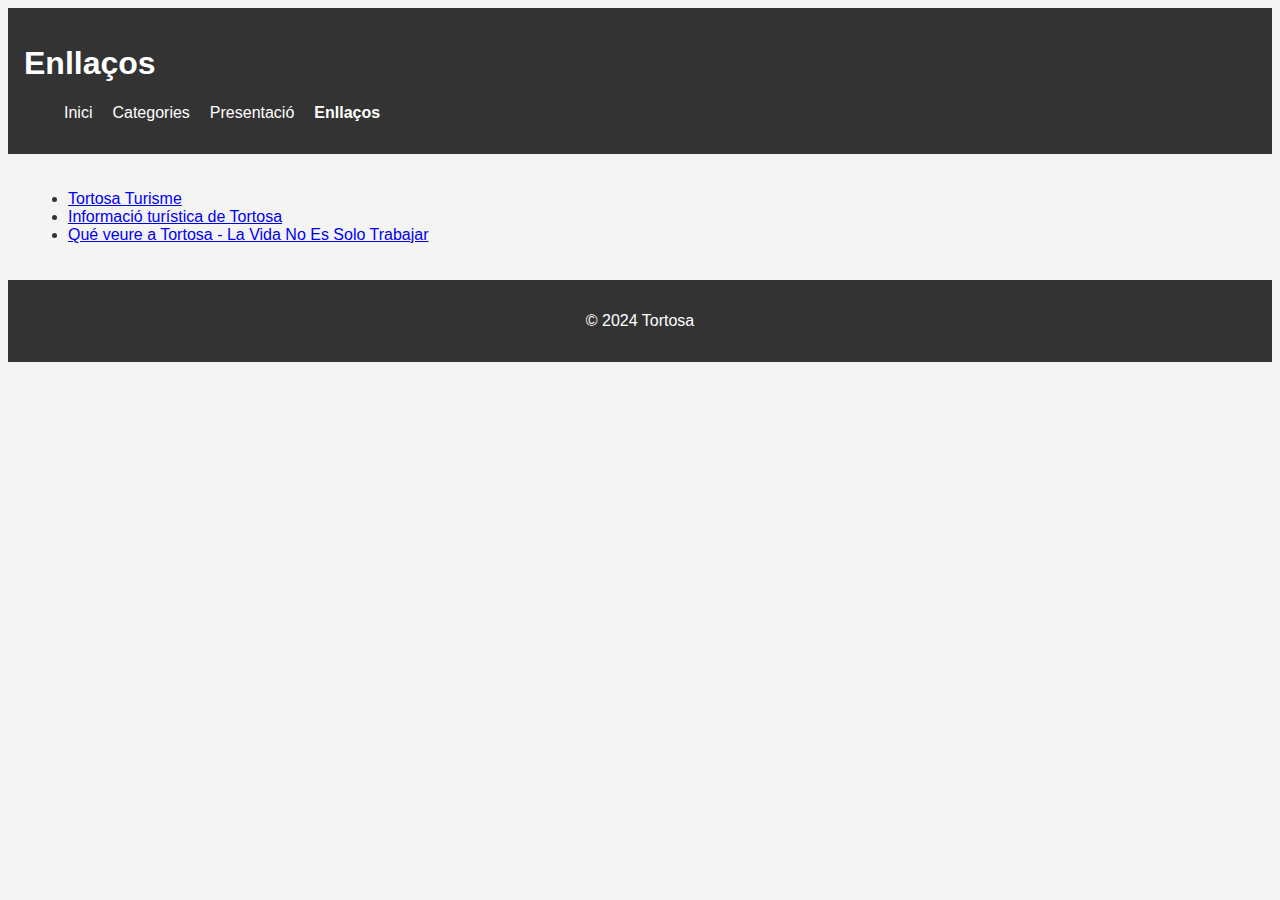
<file: links.html>
<!DOCTYPE html><html lang="es"><head><meta charset="utf-8"><meta name="viewport" content="width=device-width, initial-scale=1.0"><title>La Ciutat</title><link rel="stylesheet" href="/index.ffc67376.css"></head><body> <header> <h1>Enllaços</h1> <nav> <ul> <li><a href="/index.html">Inici</a></li> <li><a href="/category.html">Categories</a></li> <li><a href="/presentation.html">Presentació</a></li> <li><a href="/links.html"><strong>Enllaços</strong></a></li> </ul> </nav> </header> <main> <ul> <li><a href="https://www.tortosaturisme.cat/es/" target="_blank">Tortosa Turisme</a></li> <li><a href="https://www.spain.info/es/destino/tortosa/" target="_blank">Informació turística de Tortosa</a></li> <li><a href="https://lavidanoessolotrabajar.com/que-ver-en-tortosa-tarragona/" target="_blank">Qué veure a Tortosa - La Vida No Es Solo Trabajar</a></li> </ul> </main> <footer> <p>&copy; 2024 Tortosa</p> </footer> </body></html>
</file>
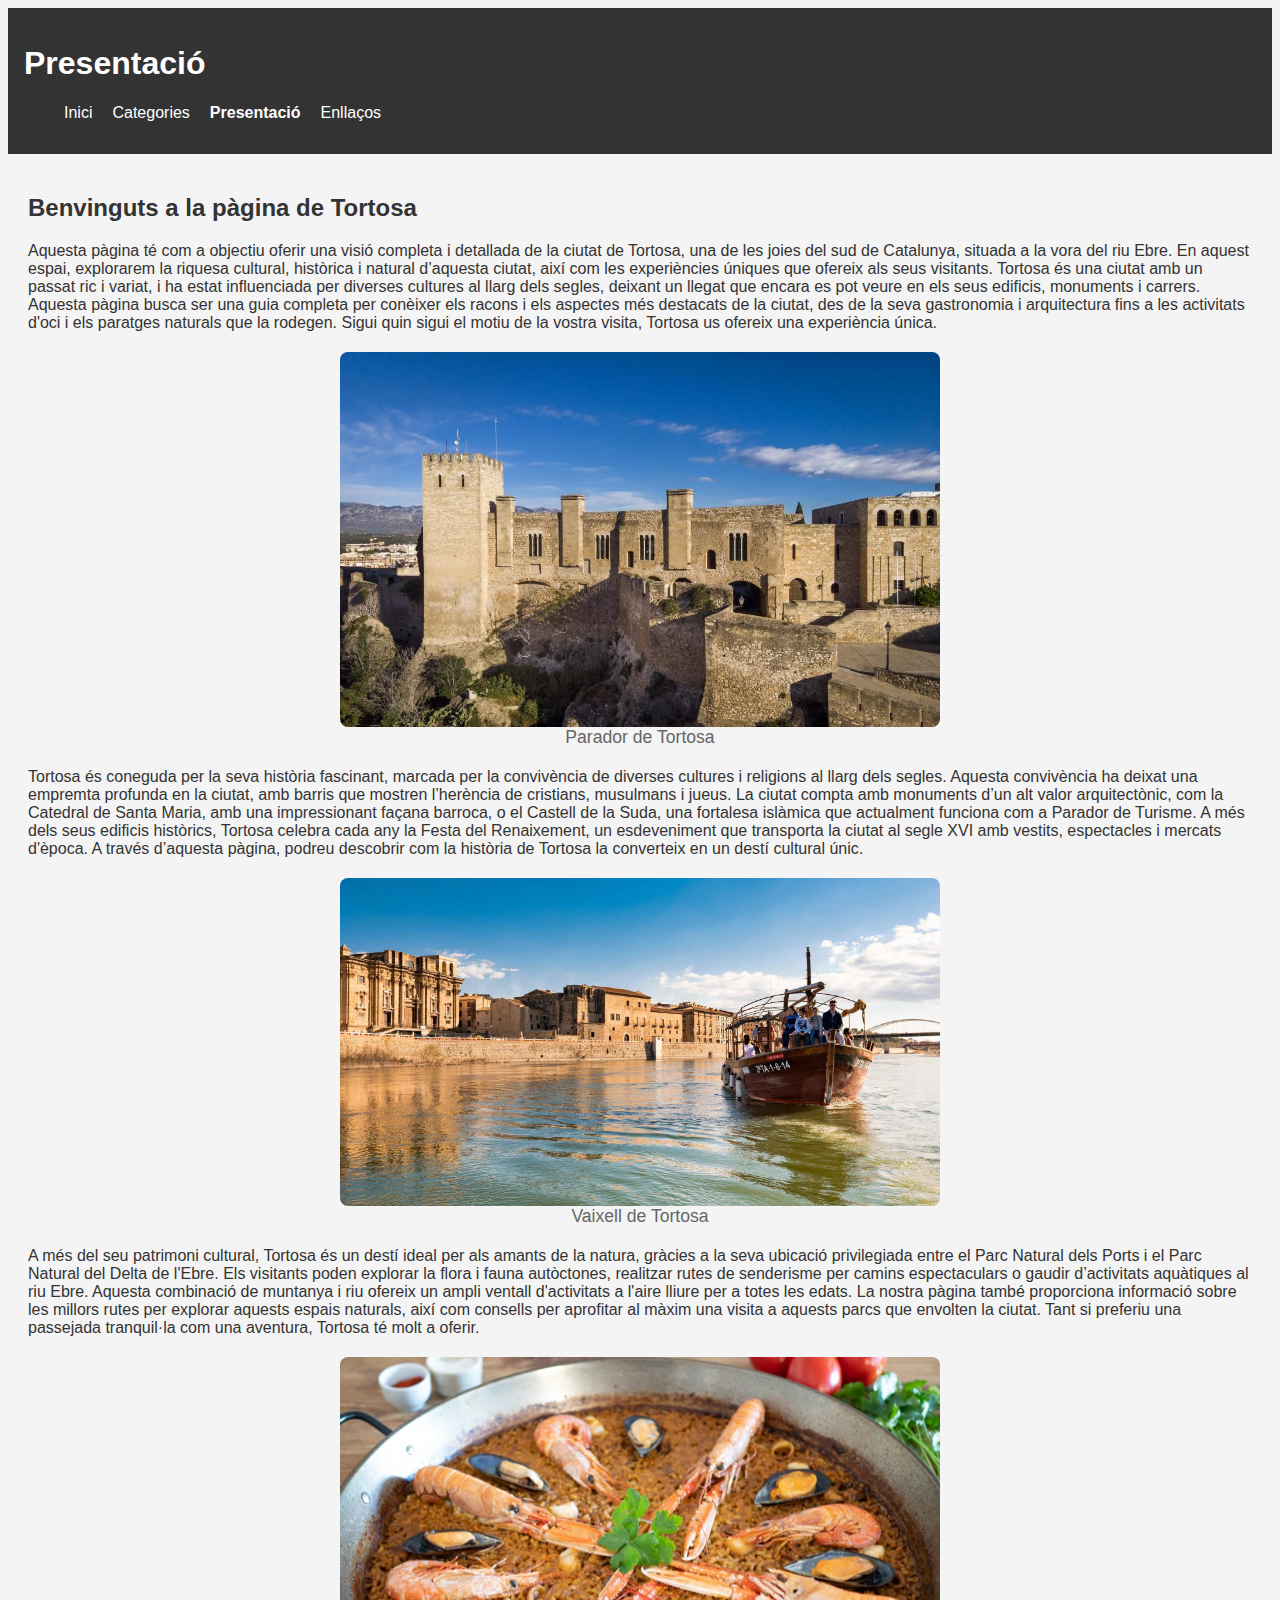
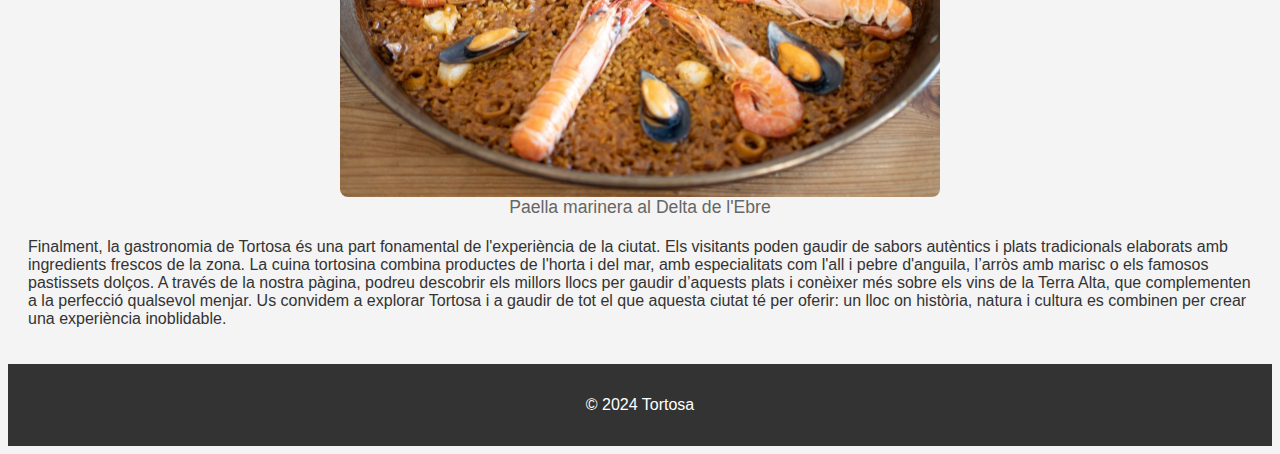
<file: presentation.html>
<!DOCTYPE html><html lang="es"><head><meta charset="utf-8"><meta name="viewport" content="width=device-width, initial-scale=1.0"><title>La Ciutat</title><link rel="stylesheet" href="/index.ffc67376.css"></head><body> <header> <h1>Presentació</h1> <nav> <ul> <li><a href="/index.html">Inici</a></li> <li><a href="/category.html">Categories</a></li> <li><a href="/presentation.html"><strong>Presentació</strong></a></li> <li><a href="/links.html">Enllaços</a></li> </ul> </nav> </header> <main> <section> <h2>Benvinguts a la pàgina de Tortosa</h2> <p> Aquesta pàgina té com a objectiu oferir una visió completa i detallada de la ciutat de Tortosa, una de les joies del sud de Catalunya, situada a la vora del riu Ebre. En aquest espai, explorarem la riquesa cultural, històrica i natural d’aquesta ciutat, així com les experiències úniques que ofereix als seus visitants. Tortosa és una ciutat amb un passat ric i variat, i ha estat influenciada per diverses cultures al llarg dels segles, deixant un llegat que encara es pot veure en els seus edificis, monuments i carrers. Aquesta pàgina busca ser una guia completa per conèixer els racons i els aspectes més destacats de la ciutat, des de la seva gastronomia i arquitectura fins a les activitats d'oci i els paratges naturals que la rodegen. Sigui quin sigui el motiu de la vostra visita, Tortosa us ofereix una experiència única. </p> <figure class="image-container"> <img src="/parador.1e93efe6.jpg" alt="Parador de Torotsa"> <figcaption>Parador de Tortosa</figcaption> </figure> <p> Tortosa és coneguda per la seva història fascinant, marcada per la convivència de diverses cultures i religions al llarg dels segles. Aquesta convivència ha deixat una empremta profunda en la ciutat, amb barris que mostren l’herència de cristians, musulmans i jueus. La ciutat compta amb monuments d’un alt valor arquitectònic, com la Catedral de Santa Maria, amb una impressionant façana barroca, o el Castell de la Suda, una fortalesa islàmica que actualment funciona com a Parador de Turisme. A més dels seus edificis històrics, Tortosa celebra cada any la Festa del Renaixement, un esdeveniment que transporta la ciutat al segle XVI amb vestits, espectacles i mercats d'època. A través d’aquesta pàgina, podreu descobrir com la història de Tortosa la converteix en un destí cultural únic. </p> <figure class="image-container"> <img src="/vaixell.bf01d4c7.jpg" alt="Vaixell de Tortosa"> <figcaption>Vaixell de Tortosa</figcaption> </figure> <p> A més del seu patrimoni cultural, Tortosa és un destí ideal per als amants de la natura, gràcies a la seva ubicació privilegiada entre el Parc Natural dels Ports i el Parc Natural del Delta de l'Ebre. Els visitants poden explorar la flora i fauna autòctones, realitzar rutes de senderisme per camins espectaculars o gaudir d’activitats aquàtiques al riu Ebre. Aquesta combinació de muntanya i riu ofereix un ampli ventall d'activitats a l'aire lliure per a totes les edats. La nostra pàgina també proporciona informació sobre les millors rutes per explorar aquests espais naturals, així com consells per aprofitar al màxim una visita a aquests parcs que envolten la ciutat. Tant si preferiu una passejada tranquil·la com una aventura, Tortosa té molt a oferir. </p> <figure class="image-container"> <img src="/paella.f8e936f5.jpg" alt="Paella"> <figcaption>Paella marinera al Delta de l'Ebre</figcaption> </figure> <p> Finalment, la gastronomia de Tortosa és una part fonamental de l'experiència de la ciutat. Els visitants poden gaudir de sabors autèntics i plats tradicionals elaborats amb ingredients frescos de la zona. La cuina tortosina combina productes de l'horta i del mar, amb especialitats com l'all i pebre d'anguila, l’arròs amb marisc o els famosos pastissets dolços. A través de la nostra pàgina, podreu descobrir els millors llocs per gaudir d’aquests plats i conèixer més sobre els vins de la Terra Alta, que complementen a la perfecció qualsevol menjar. Us convidem a explorar Tortosa i a gaudir de tot el que aquesta ciutat té per oferir: un lloc on història, natura i cultura es combinen per crear una experiència inoblidable. </p> </section> </main> <footer> <p>&copy; 2024 Tortosa</p> </footer> </body></html>
</file>
<file: index.ffc67376.css>
body{color:#333;background-color:#f4f4f4;font-family:Arial,sans-serif}body header{color:#fff;background-color:#333;padding:1rem}body header nav ul{list-style:none;display:flex}body header nav ul li{margin-right:20px}body header nav ul li a{color:#fff;text-decoration:none}body main{padding:20px}body main .btn{color:#fff;background-color:#007bff;border-radius:5px;padding:10px;text-decoration:none;display:inline-block}body main .image-container{text-align:center;background-color:#f4f4f4;border-radius:8px;max-width:100%;margin:20px auto}body main .image-container img{object-fit:cover;border-radius:8px;width:100%;max-width:600px;height:auto;margin:0 auto;display:block}body main .image-container figcaption{color:#666;text-align:center;max-width:600px;margin:0 auto;font-size:1.1rem}body footer{color:#fff;text-align:center;background-color:#333;padding:1rem}
/*# sourceMappingURL=index.ffc67376.css.map */
</file>
